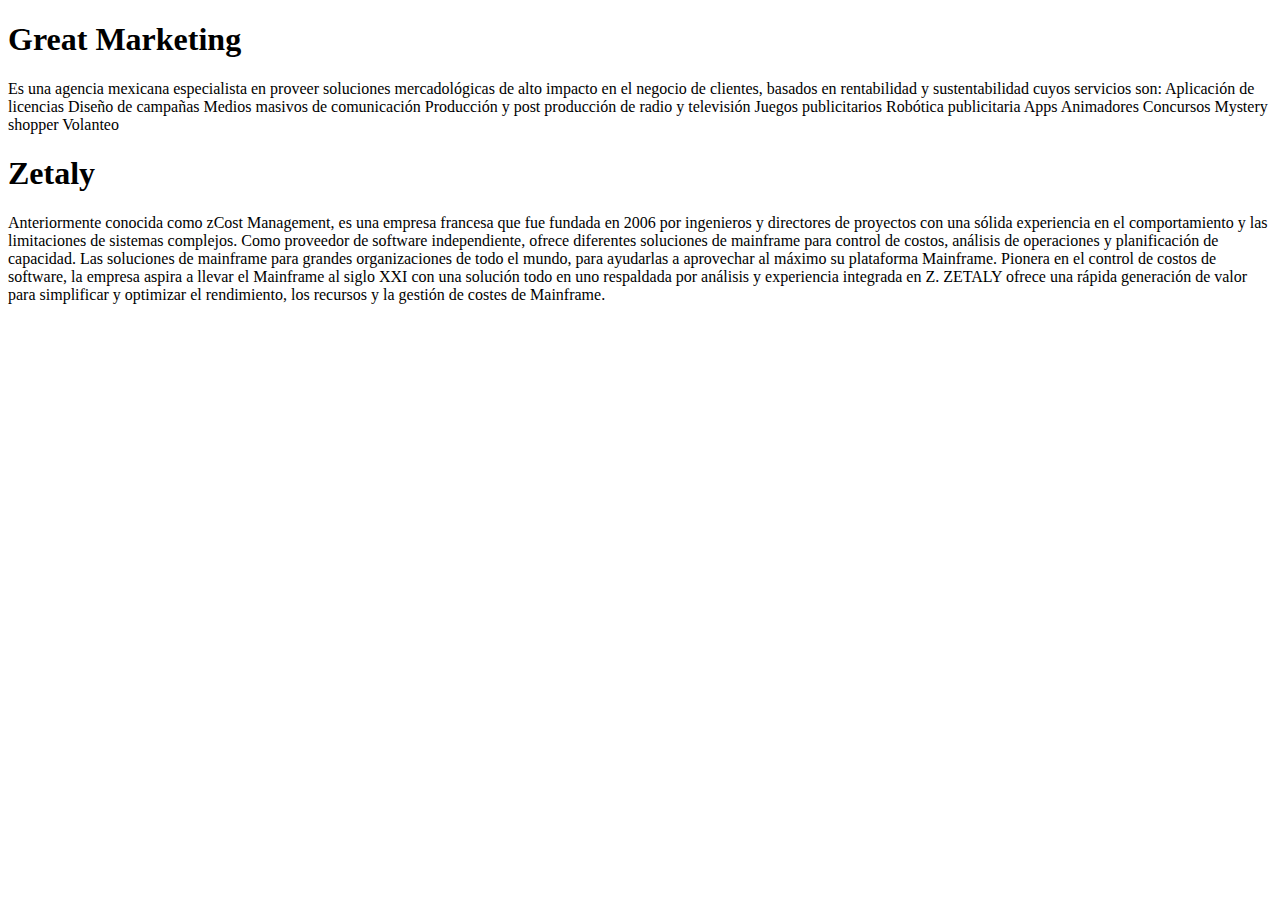
<file: parnerts.html>
<!DOCTYPE html>
<html lang="en">
<head>
    <meta charset="UTF-8">
    <meta http-equiv="X-UA-Compatible" content="IE=edge">
    <meta name="viewport" content="width=device-width, initial-scale=1.0">
    <title>Dem & Pernet Partnerts </title>
</head>
<body>
    <h1>Great Marketing</h1>
    <p>Es una agencia mexicana especialista en  proveer soluciones mercadológicas de alto impacto en el negocio de clientes,  basados en rentabilidad y sustentabilidad cuyos servicios son:

        Aplicación de licencias
        Diseño de campañas
        Medios masivos de comunicación
        Producción y post producción de radio y televisión
        Juegos publicitarios
        Robótica publicitaria
        Apps
        Animadores
        Concursos
        Mystery shopper
        Volanteo
    </p>
    <h1>Zetaly</h1>
    <p>Anteriormente conocida como zCost Management, es una empresa francesa que  fue fundada en 2006 por ingenieros y directores de proyectos con una sólida experiencia en el comportamiento y las limitaciones de sistemas complejos. 
        Como proveedor de software independiente, ofrece diferentes soluciones de mainframe para control de costos, análisis de operaciones y planificación de capacidad.
        Las soluciones de mainframe para grandes organizaciones de todo el mundo, para ayudarlas a aprovechar al máximo su plataforma Mainframe. Pionera en el control de costos de software, la empresa aspira a llevar el Mainframe al siglo XXI con una solución todo en uno respaldada por análisis y experiencia integrada en Z. ZETALY ofrece una rápida generación de valor para simplificar y optimizar el rendimiento, los recursos y la gestión de costes de Mainframe.
        
    </p>

</body>
</html>
</file>
